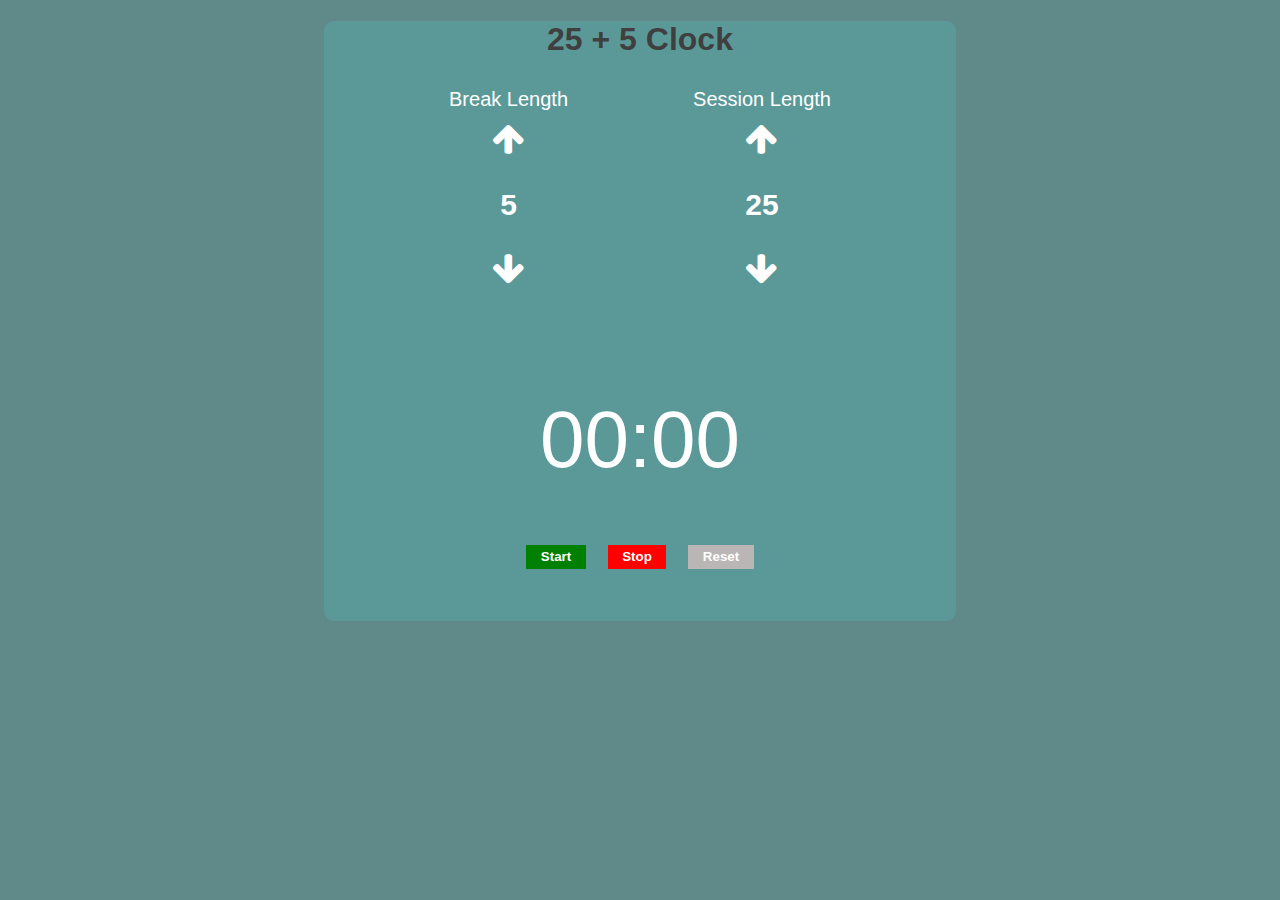
<file: index.html>
<!DOCTYPE html>
<html lang="en">
  <head>
    <meta charset="UTF-8" />
    <meta http-equiv="X-UA-Compatible" content="IE=edge" />
    <meta name="viewport" content="width=device-width, initial-scale=1.0" />
    <title>Pomodoro-Clock</title>
    <link href="style.css" rel="stylesheet" />
    <link
      rel="stylesheet"
      href="https://cdnjs.cloudflare.com/ajax/libs/font-awesome/4.7.0/css/font-awesome.min.css"
    />
  </head>
  <body id="main">
    <div class="container">
      <div class="div-1">
        <h1>25 + 5 Clock</h1>
      </div>
      <div class="div-2">
        <div>
          Break Length

          <h2>
            <i
              id="left_up_arrow"
              class="fa fa-arrow-up"
              style="font-size: 35px"
            ></i>
            <p id="break-length">5</p>
            <i
              id="left_down_arrow"
              class="fa fa-arrow-down"
              style="font-size: 35px"
            ></i>
          </h2>
        </div>

        <div>
          Session Length
          <h2>
            <i
              id="right_up_arrow"
              class="fa fa-arrow-up"
              style="font-size: 35px"
            ></i>
            <p id="session-length">25</p>
            <i
              id="right_down_arrow"
              class="fa fa-arrow-down"
              style="font-size: 35px"
            ></i>
          </h2>
        </div>
      </div>

      <div class="div-3">
        <p id="countDownTimer">00:00</p>
        <button id="start" class="bt-1">Start</button>
        <button id="stop" class="bt-2">Stop</button>
        <button id="reset" class="bt-3">Reset</button>
      </div>
    </div>

    <audio id="myAudio-1">
      <source src="session_end.wav" type="audio/wav" />
      Your browser does not support the audio element.
    </audio>

    <audio id="myAudio-2">
      <source src="session_start.wav" type="audio/wav" />
    </audio>

    <audio id="myVoice-1">
      <source src="session_time_end-voice.mp3" type="audio/mpeg" />
    </audio>

    <audio id="myVoice-2">
      <source src="session_time_start-voice.mp3" type="audio/mpeg" />
    </audio>

    <script src="main.js"></script>
  </body>
</html>
</file>
<file: style.css>
* {
  padding: 0;
  /* margin: 0; */
  box-sizing: border-box;
}
body {
  font-family: sans-serif;
  background-color: rgb(96, 138, 138);
}
.container {
  background-color: rgb(91, 153, 153);
  width: 50%;
  height: 600px;
  margin: auto;
  text-align: center;
  border-radius: 10px;
}
.div-1 {
  color: rgb(63, 63, 63);
}

.div-2 {
  font-size: 20px;
  color: white;
  display: flex;
  flex-flow: wrap;
  justify-content: space-evenly;
  margin-top: 30px;
}

.div-2 h2 {
  font-size: 30px;
  margin-top: 10px;
}

.div-3 {
  margin: 50px;
  font-size: 80px;
  color: white;
}

.div-3 p {
  margin-bottom: 2px;
  /* margin-top: -5px; */
}

.div-3 button {
  padding: 0.3rem 0.9rem;
  color: white;
  cursor: pointer;
  font-weight: bold;
}

.bt-1 {
  background-color: green;
  border: 1px green;
}

.bt-2 {
  background-color: red;
  border: 1px red;
}

.bt-3 {
  background-color: rgb(187, 182, 182);
  border: 1px rgb(187, 182, 182);
}
</file>
